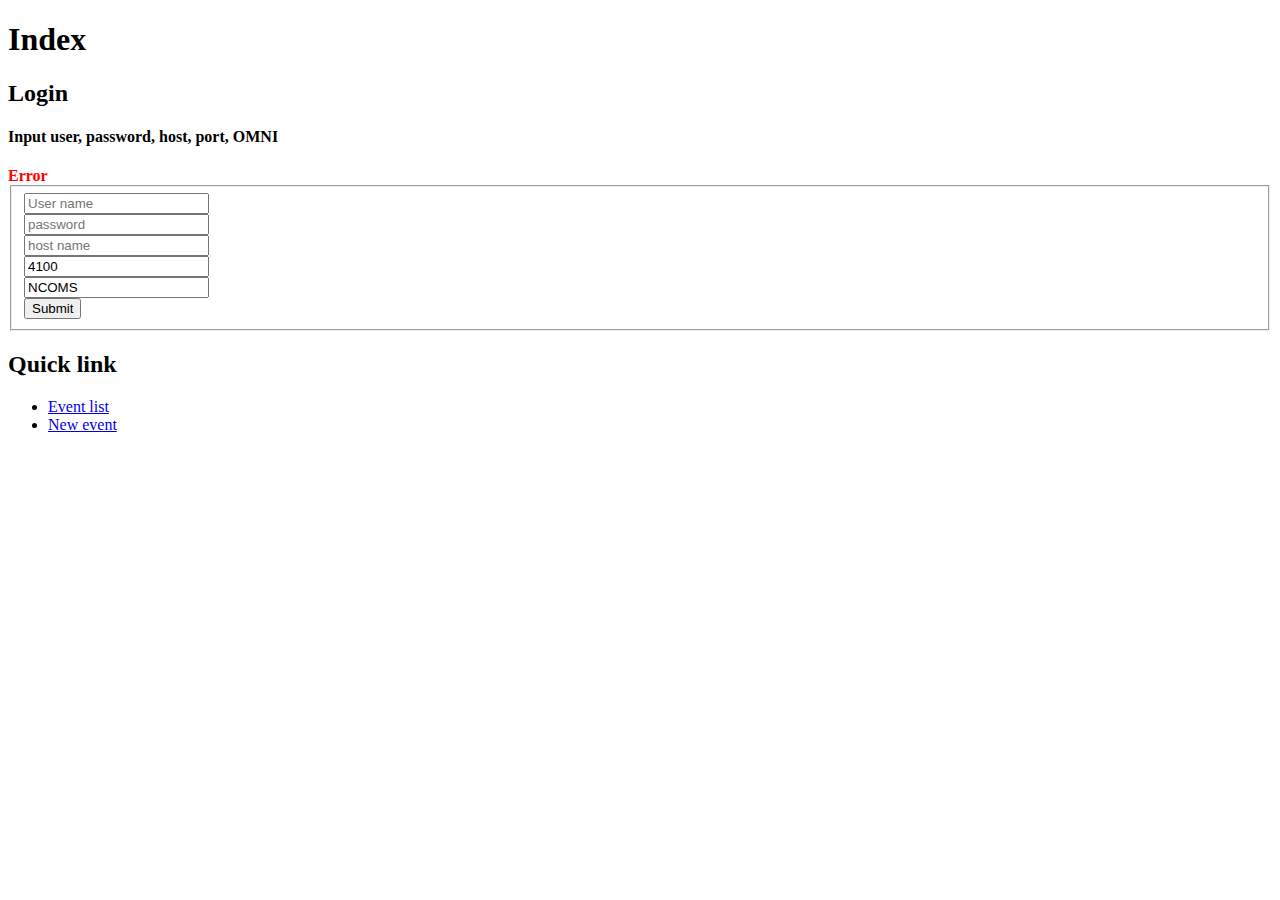
<file: omniViewerCommon/src/main/resources/templates/index.html>
<!DOCTYPE html>
<html xmlns="http://www.w3.org/1999/xhtml" th:lang="${#locale.language}" xmlns:th="http://www.thymeleaf.org">
    <head th:replace="base :: header">
        <title>Index</title>
    </head>
    <body>
        <h1 th:text="#{text.index}">Index</h1>
        <h2 th:text="#{text.login}">Login</h2>
        <h4 th:text="#{text.divwelcome}">Input user, password, host, port, OMNI</h4>

        <div style="font-weight: bold;color: red" th:unless="${#strings.isEmpty(errmsg)}" th:text="#{text.error}+'. '+${errmsg}">Error</div>

        <form action="#" th:action="@{/connect}" method="post">
            <fieldset>
                <div class="container">
                    <div class="row">
                        <div class="column">
                            <input type="text" name="username" placeholder="User name" maxlength="10" />
                        </div>
                        <div class="column">
                            <input type="password" name="password" placeholder="password" maxlength="10" />
                        </div>
                        <input type="text" name="host" placeholder="host name" maxlength="253"/>
                        <div class="column">
                            <input type="text" name="port" value="4100" placeholder="port" maxlength="8"/>
                        </div>
                        <div class="column">
                            <input type="text" name="ncoms" value="NCOMS" placeholder="OMNI" maxlength="64"/>
                        </div>
                    </div>
                    <div class="row">
                        <div class="column"><input class="button" type="submit" th:value="#{button.connect}"/></div>
                    </div>
                </div>

            </fieldset>
        </form>


        <h2 th:text="#{text.quicklink}">Quick link</h2>
	<ul>
            <li><a href="/" th:href="@{/view}">Event list</a></li>
            <li><a href="/" th:href="@{/create}" th:text="#{text.create}">New event</a></li>
	</ul>
    </body>
</html>
</file>
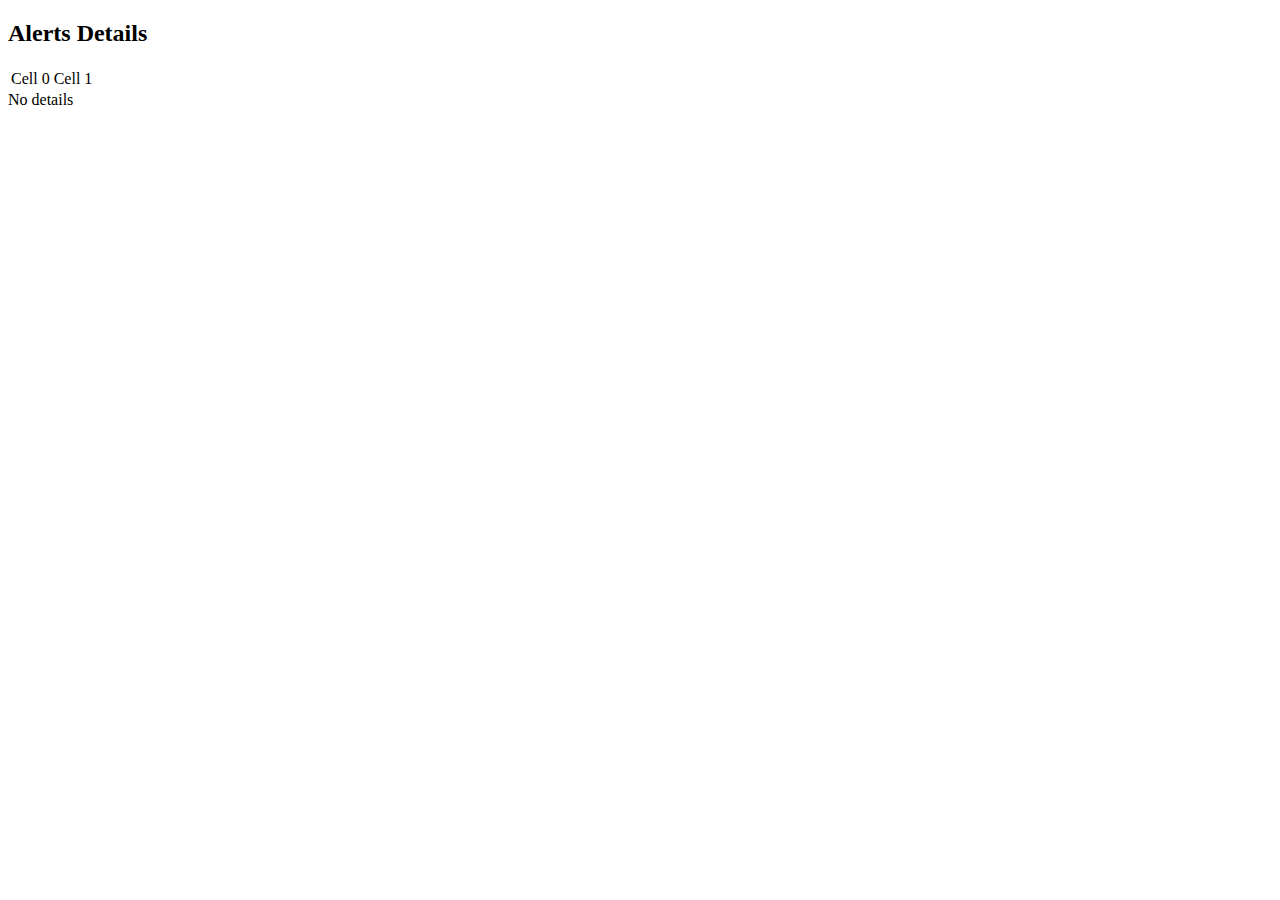
<file: omniViewerCommon/src/main/resources/templates/alertsdetails.html>
<!DOCTYPE html>
<!--
To change this license header, choose License Headers in Project Properties.
To change this template file, choose Tools | Templates
and open the template in the editor.
-->
<html xmlns="http://www.w3.org/1999/xhtml" th:lang="${#locale.language}" xmlns:th="http://www.thymeleaf.org">
    <head th:replace="base :: header">
        <title>Alerts Details</title>
    </head>
    <body>
        <h2 th:text="#{text.alerts.details.header}">Alerts Details</h2>
        <div th:if="${not #arrays.isEmpty(details)}">
        <table>
        <tbody>
         <tr th:each="row : ${details}">
          <td th:text="${row[0]}">Cell 0</td><td th:text="${row[1]}">Cell 1</td>
         </tr>
         </tbody>
        </table>
        </div>
        <div th:if="${#arrays.isEmpty(details)}"
             th:text="#{text.alerts.details.nodetails}">No details
        </div>
    </body>
</html>
</file>
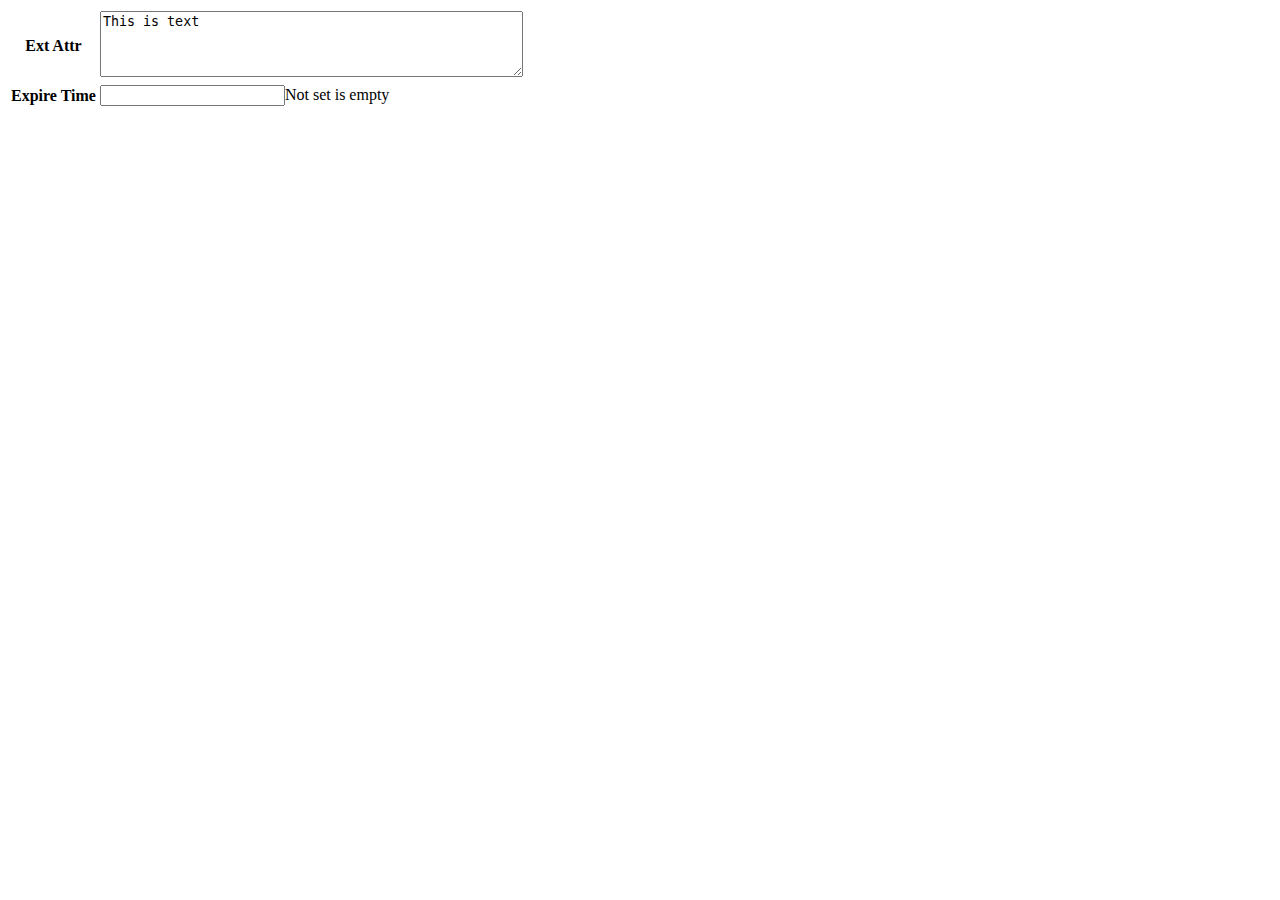
<file: omniViewerCommon/src/main/resources/templates/customFields.html>
<!DOCTYPE html>
<html xmlns="http://www.w3.org/1999/xhtml" th:lang="${#locale.language}" xmlns:th="http://www.thymeleaf.org">
<head>
<meta charset="UTF-8" />
<title>Insert title here</title>
</head>
<body>

	<table>

	<tr th:fragment="extAttr-notEmpty">
        <th>
            <div th:text="#{event.edit.extattr}">Ext Attr</div></th>
        <td><textarea class="adv-input"
                      rows="4" cols="50"
                      th:readonly="${view}"
                      th:field="*{extAttr}">This is text</textarea></td>
    </tr>
    <tr class="adv-hidden" hidden="hidden" th:fragment="extAttr-Empty">
        <th>
            <div th:text="#{event.edit.extattr}">Ext Attr</div></th>
        <td><textarea id="extAttr"
                      rows="4" cols="50"
                      th:field="*{extAttr}">This is text</textarea></td>
    </tr>

		<tr th:fragment="eventId" class="adv-hidden" hidden="hidden">
			<th><div th:text="#{event.edit.eventid}">Event ID</div></th>
			<td><input type="text" th:field="*{eventId}" /></td>
		</tr>
		<tr th:fragment="location" class="adv-hidden" hidden="hidden">
			<th><div th:text="#{event.edit.location}">Location</div></th>
			<td><input type="text" th:field="*{location}" /></td>
		</tr>
		<tr th:fragment="customer" class="adv-hidden" hidden="hidden">
			<th><div th:text="#{event.edit.customer}">Location</div></th>
			<td><input type="text" th:field="*{customer}" /></td>
		</tr>
		<tr th:fragment="url" class="adv-hidden" hidden="hidden">
			<th><div th:text="#{event.edit.url}">URL</div></th>
			<td><input type="text" th:field="*{url}" /></td>
		</tr>

		<!-- Hidden expire time Not Set (0)-->
		<tr th:fragment="expireTime-Set">
			<th><div th:text="#{event.edit.expiretime}">Expire Time</div></th>
			<td><input type="text" class="adv-input" th:readonly="${view}"
				th:field="*{expireTime}" />Not set is empty</td>
		</tr>
		<tr th:fragment="expireTime-0" class="adv-hidden" hidden="hidden">
			<th><div th:text="#{event.edit.expiretime}">Expire Time</div></th>
			<td><input type="text" th:field="*{expireTime}" /></td>
		</tr>

	</table>

</body>
</html>
</file>
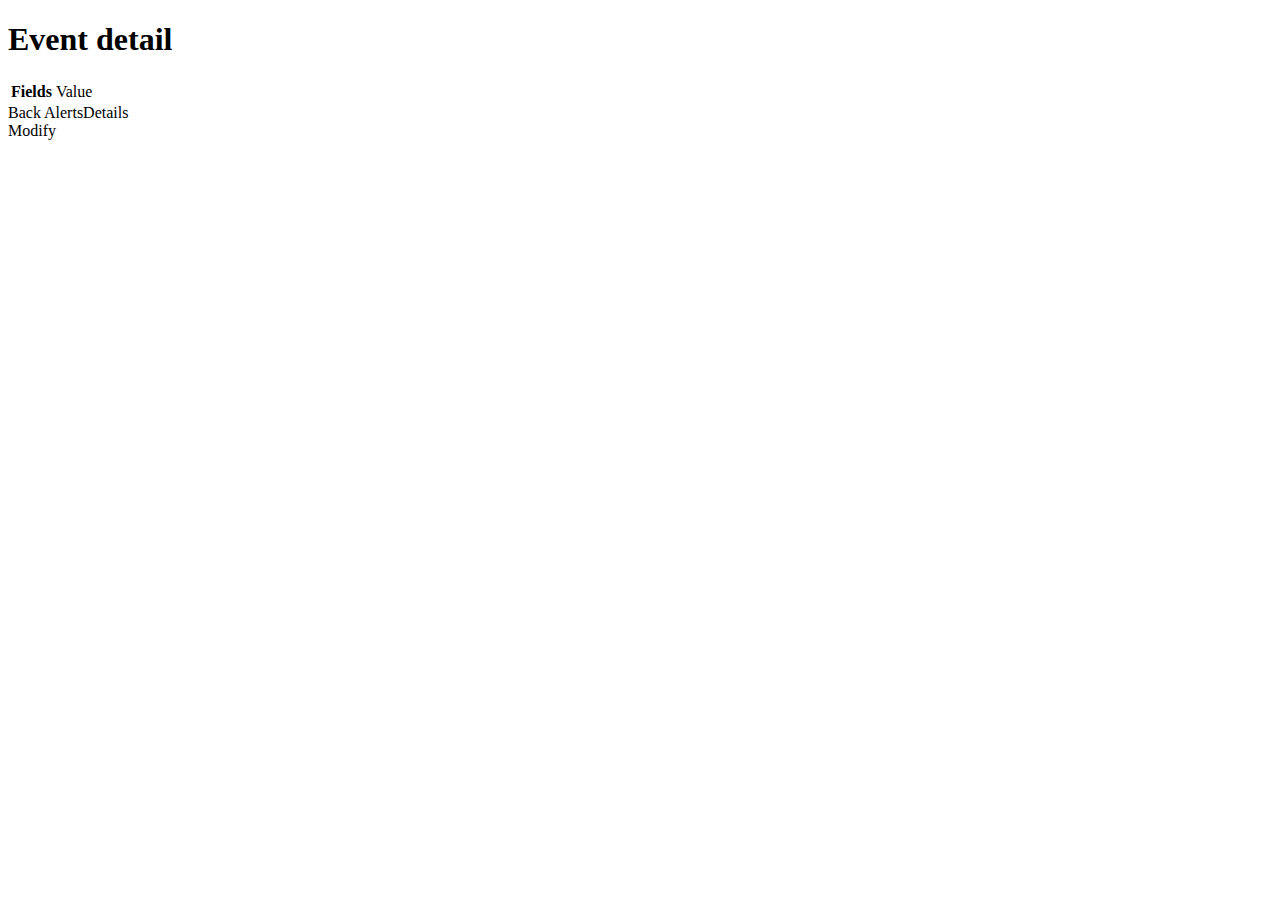
<file: omniViewerCommon/src/main/resources/templates/detail.html>
<!DOCTYPE html>
<html xmlns="http://www.w3.org/1999/xhtml" th:lang="${#locale.language}" xmlns:th="http://www.thymeleaf.org">
<head th:replace="base :: header">
    <title>Detail</title>
</head>
<body>
<h1>Event detail</h1>

<div class="container">
<div class="row">
<div class="column column-80 column-offset-10">
<table>
<tbody>
<tr th:each="field : ${listFields}"
		th:unless="*{#strings.isEmpty(event.__${field}__) or event.__${field}__ == 0}">
	<th th:text="${field}">Fields</th>
	<td th:text="${event.__${field}__}">Value</td>
</tr>

</tbody>
</table>
</div>
</div>

	<div class="row">
		<div class="column column-33">
			<a class="button button-clear" th:href="@{/view}"
				th:text="#{button.back}">Back</a>
			<a class="button button-clear" th:href="@{/alertsdetails(id=${event.identifier})}"
				th:text="#{button.alerts.details}" target="_blank">AlertsDetails</a>
		</div>
		<div class="column column-67">
			<a class="button" th:href="@{/detail(serial=${event.serial}, edit=true)}">Modify</a>
		</div>
	</div>

<!-- 
	<div class="row">
		<div class="column column-67 column-offset-33">
			<label style="color: grey; font-weight: bold;">
			<input type="checkbox" name="advchk" onchange="advField(checked)" />
			<input type="hidden" id="view" name="view" th:value="${view}" />
			<span class="label-body" th:text="#{checkbox.detail.adv}">Show empty</span></label>
		</div>
	</div> -->
</div>
		<div th:replace="base :: footer"></div>
</body>
</html>
</file>
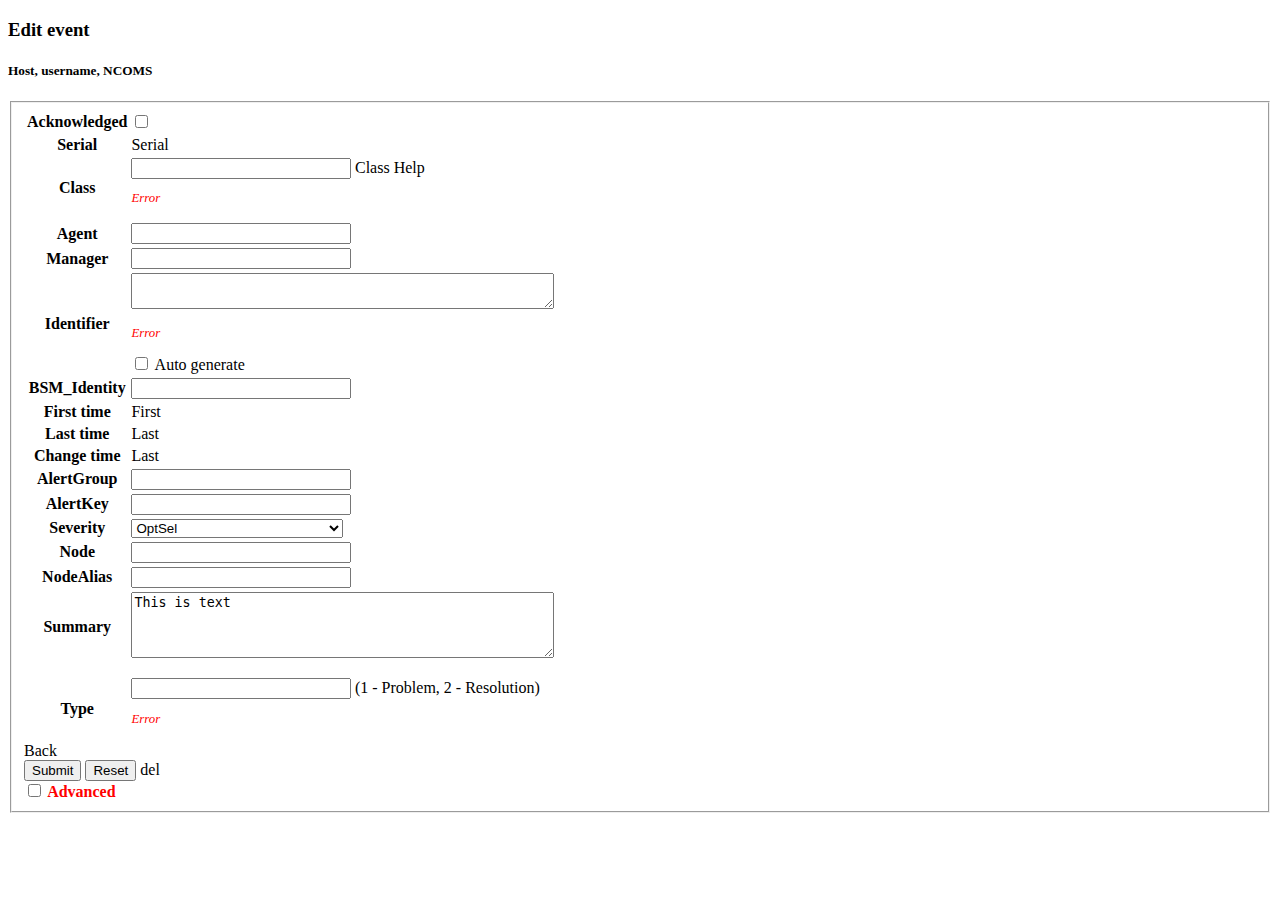
<file: omniViewerCommon/src/main/resources/templates/edit.html>
<!DOCTYPE html>
<html xmlns="http://www.w3.org/1999/xhtml" th:lang="${#locale.language}" xmlns:th="http://www.thymeleaf.org">
<head th:replace="base :: header">
    <title>Edit</title>
</head>
<body>
<style>
tr td th {line-height:16px;}
input[type=text] {width:50%;}
select {width:50%;}
p {color:red;font-size:80%;font-style:oblique;}
</style>

<h3 th:text="#{text.edit}">Edit event</h3>

<h5 th:text="${username}+'@'+${host}+'/'+${ncoms}">Host, username, NCOMS</h5>

<div class="container">
<form action="modify" th:action="@{/modify}" th:object="${event}" method="post">
<fieldset>
<div class="row">
 <div class="column">
<table>
<tbody>
    <tr>
        <th><div th:text="#{event.edit.ack}">Acknowledged</div></th>
        <td><input type="checkbox" th:field="*{ack}"/></td>
    </tr>
    <tr th:if="${view}">
        <th><div th:text="#{event.serial}">Serial</div></th>
        <td><div id="serial" th:text="*{serial}">Serial</div>
            <input type="hidden" th:field="*{serial}"/>
        </td>
    </tr>
    <tr>
        <th><div th:text="#{event.edit.class}">Class</div></th>
        <td>
            <input type="text" th:field="*{eventClass}" th:disabled="${view}"/>
            <span th:if="${view}" th:text="'('+${classStr[event.eventClass]}+')'">Class</span>
            <a th:unless="${view}" th:href="@{/helpClass}" th:text="#{text.help.list.class}" target="_blank">Help</a>
            <p th:if="${#fields.hasErrors('eventClass')}"
               th:errors="*{eventClass}">Error</p>
        </td>
    </tr>
    
    <tr>
        <th><div th:text="#{event.edit.agent}">Agent</div></th>
        <td><input type="text" id="agent" onchange="generateId()"
                   th:field="*{agent}" th:disabled="${view}"/></td>
    </tr>
    <tr>
        <th><div th:text="#{event.edit.manager}">Manager</div></th>
        <td><input type="text" th:field="*{manager}" th:disabled="${view}"/></td>
    </tr>

    <tr>
        <th><div th:text="#{event.identifier}">Identifier</div></th>
        <td><textarea
                id="id"
                cols="50"
                rows="2"
                th:field="*{identifier}"
                th:readonly="${view}">
            </textarea>
            <p th:if="${#fields.hasErrors('identifier')}"
               th:errors="*{identifier}">Error</p>
            <div th:unless="${view}">
                <input type="checkbox" id="genid"/>
                <label class="label-inline" for="genid">Auto generate</label>
            </div>
        </td>
    </tr>
    <tr>
        <th><div th:text="#{event.bsmid}">BSM_Identity</div></th>
        <td><input type="text" th:field="*{bsm_Identity}" th:disabled="${view}"/></td>
    </tr>
    <tr th:if="${view}">
        <th><div th:text="#{event.first}">First time</div></th>
        <td><div id="first" th:text="*{firstOccurrence}">First</div></td>
    </tr>
    <tr th:if="${view}">
        <th><div th:text="#{event.last}">Last time</div></th>
        <td><div id="last" th:text="*{lastOccurrence}">Last</div></td>
    </tr>
    <tr th:if="${view}">
        <th><div th:text="#{event.statechange}">Change time</div></th>
        <td><div id="state" th:text="*{stateChange}">Last</div></td>
    </tr>
    <tr>
        <th><div th:text="#{event.edit.agroup}">AlertGroup</div></th>
        <td><input type="text" id="agroup" onchange="generateId()"
                   th:field="*{alertGroup}" th:disabled="${view}"/></td>
    </tr>
    <tr>
        <th><div th:text="#{event.edit.akey}">AlertKey</div></th>
        <td><input type="text" id="akey" onchange="generateId()"
                   th:field="*{alertKey}" th:disabled="${view}"/></td>
    </tr>
    <tr>
        <th><div th:text="#{event.edit.sev}">Severity</div></th>
        <td>
            <select id="svr" th:field="*{severity}">
		<option th:each="sev : ${sevStr}"
		  th:value="${sev.key}"
		  th:text="${sev.value}" 
		  th:if="${sev.key} == *{severity}" selected="selected">OptSel</option>
		  <option th:each="sev : ${sevStr}"
		  th:value="${sev.key}"
		  th:text="${sev.value}"
		  th:unless="${sev.key} == *{severity}">Opt</option>
            </select>
        </td>
    </tr>
    <tr>
        <th><div th:text="#{event.edit.node}">Node</div></th>
        <td><input type="text" id="node" onchange="generateId()"
                   th:field="*{node}" th:disabled="${view}"/></td>
    </tr>
    <tr>
        <th><div th:text="#{event.edit.alias}">NodeAlias</div></th>
        <td><input type="text" id="nodealias" onchange="generateId()"
                   th:field="*{nodeAlias}" th:disabled="${view}"/></td>
    </tr>

    <!-- Hidden empty field -->
    <tr th:unless="*{#strings.isEmpty(summary)}">
        <th>
            <div th:text="#{event.edit.summary}">Summary</div></th>
        <td><textarea class="adv-input"
                      rows="4" cols="50"
                      th:readonly="${view}"
                      th:field="*{summary}">This is text</textarea></td>
    </tr>
    <tr class="adv-hidden" hidden="hidden" th:if="*{#strings.isEmpty(summary)}">
        <th>
            <div th:text="#{event.edit.summary}">Summary</div></th>
        <td><textarea id="summary"
                      rows="4" cols="50"
                      th:field="*{summary}">This is text</textarea></td>
    </tr>

<!-- Custom section start -->

	<tr
    	th:replace="customFields :: *{#strings.isEmpty(extAttr)} ? 'extAttr-Empty' : 'extAttr-notEmpty'"> 
    </tr>

    <tr th:replace="customFields :: eventId"></tr>
    <tr th:replace="customFields :: location"></tr>
    <tr th:replace="customFields :: customer"></tr>
    <tr th:replace="customFields :: url"></tr>

    <tr
    	th:replace="customFields :: *{expireTime == 0} ? 'expireTime-0' : 'expireTime-Set'"> 
    </tr>

<!-- Custom section end -->
    <tr>
        <th><div th:text="#{event.edit.type}">Type</div></th>
        <td>
            <input type="text" id="type" onchange="generateId()"
                   th:field="*{type}" th:disabled="${view}"/>
            <span>(1 - Problem, 2 - Resolution)</span>
            <p th:if="${#fields.hasErrors('type')}"
               th:errors="*{type}">Error</p>
        </td>
    </tr>
</tbody>
</table>
 </div>
</div>

<div class="row">
    <div class="column column-33">
        <a class="button button-clear" th:href="@{/view}" th:text="#{button.back}">Back</a>
    </div>
    <div class="column column-67">
<input th:value="#{button.save}" class="button" type="submit" />
<input th:value="#{button.reset}" class="button button-outline" type="reset" />

<a th:href="@{/delete(serial=*{serial})}"
   th:text="#{button.delete}"
   th:if="${view}"
   class="button button-delete">del</a>

</div>
</div>
    <div class="row">
        <div class="column column-67 column-offset-33">
    <label style="color: red; font-weight: bold;">
        <input type="checkbox" name="advchk" onchange="advField(checked)"/>
        <input type="hidden" id="view" name="view" th:value="${view}"/>
        <span class="label-body" th:text="#{checkbox.edit.adv}">Advanced</span>
    </label>
            </div>
        </div>

</fieldset>
</form>
</div>

<div th:replace="base :: footer"></div>
</body>
</html>
</file>
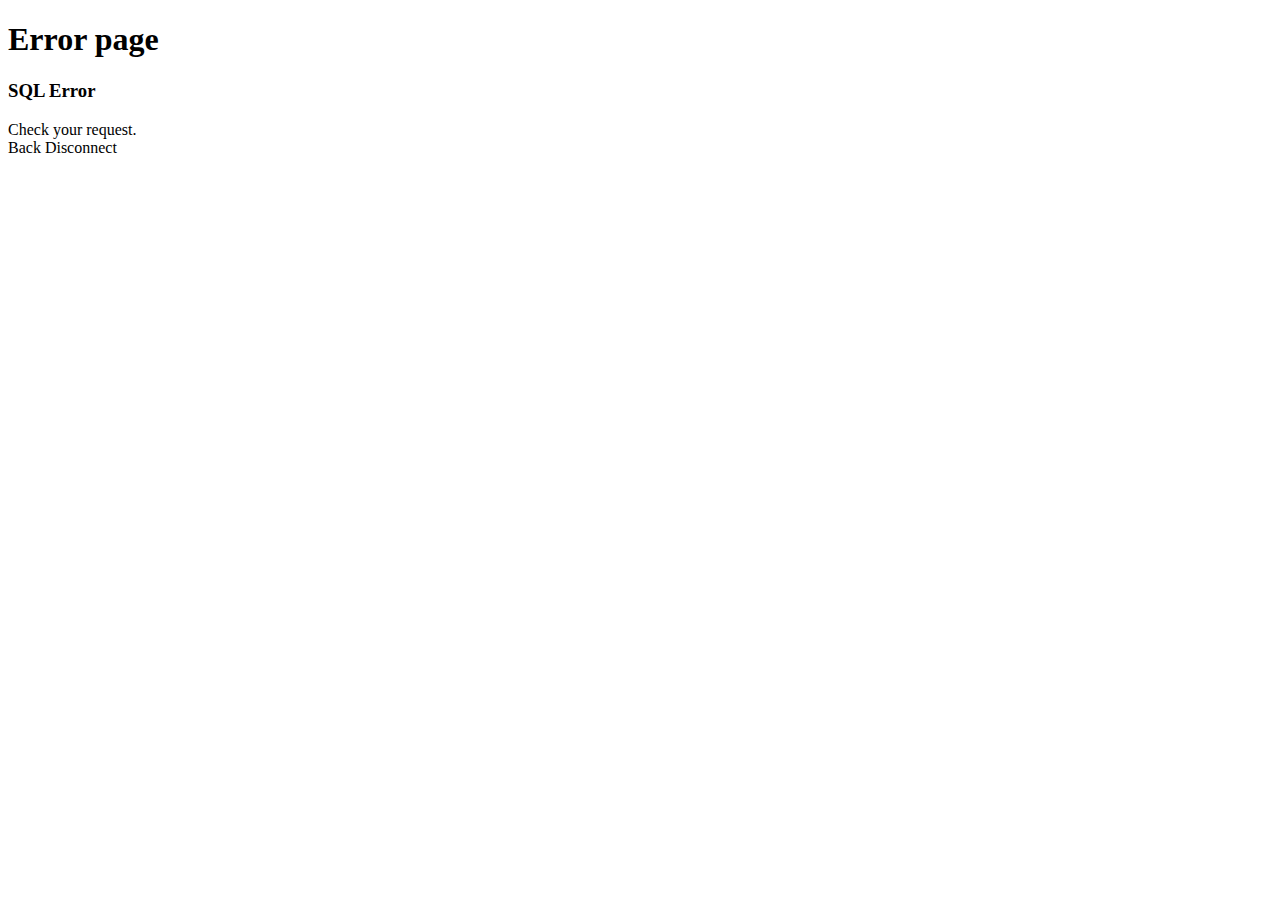
<file: omniViewerCommon/src/main/resources/templates/errorspage.html>
<!DOCTYPE html>
<!--
To change this license header, choose License Headers in Project Properties.
To change this template file, choose Tools | Templates
and open the template in the editor.
-->
<html xmlns="http://www.w3.org/1999/xhtml" th:lang="${#locale.language}" xmlns:th="http://www.thymeleaf.org">
    <head th:replace="base :: header">
        <title>Err</title>
    </head>
    <body>
        <h1>Error page</h1>
        <div class="container">
            <div class="row">
                <div class="column column-60">
                   <h3>SQL Error</h3>
                   <div style="font-style:italic;" th:text="${errorMsg}"></div>
                   <div>Check your request.</div>
                </div>
            </div>
            <div class="row">
                <a class="button" th:href="@{/view(err='true')}">Back</a>
                <a class="button button-clear" th:href="@{/disconnect}">Disconnect</a>
            </div>
        </div>
    </body>
</html>
</file>
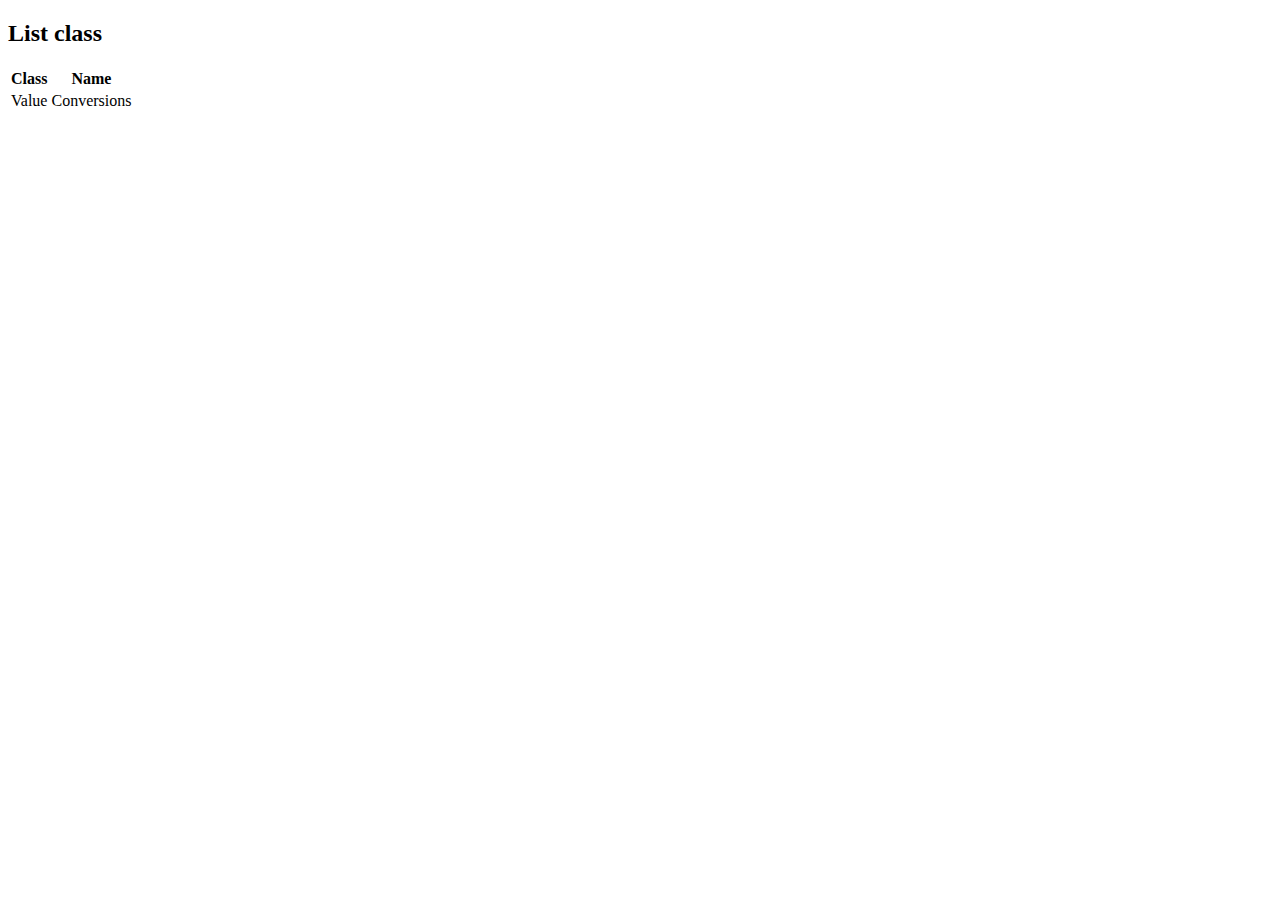
<file: omniViewerCommon/src/main/resources/templates/helpclass.html>
<!DOCTYPE html>
<!--
To change this license header, choose License Headers in Project Properties.
To change this template file, choose Tools | Templates
and open the template in the editor.
-->
<html xmlns="http://www.w3.org/1999/xhtml" th:lang="${#locale.language}" xmlns:th="http://www.thymeleaf.org">
    <head th:replace="base :: header">
        <title>Help</title>
    </head>
    <body>
        <h2>List class</h2>
        <table>
            <thead>
                <tr>
                    <th>Class</th><th>Name</th>
                </tr>
            </thead>
            <tbody>
                <tr th:each="cc : ${classConv}">
                    <td th:text="${cc.key}">Value</td><td th:text="${cc.value}">Conversions</td>
                </tr>
            </tbody>
        </table>
    </body>
</html>
</file>
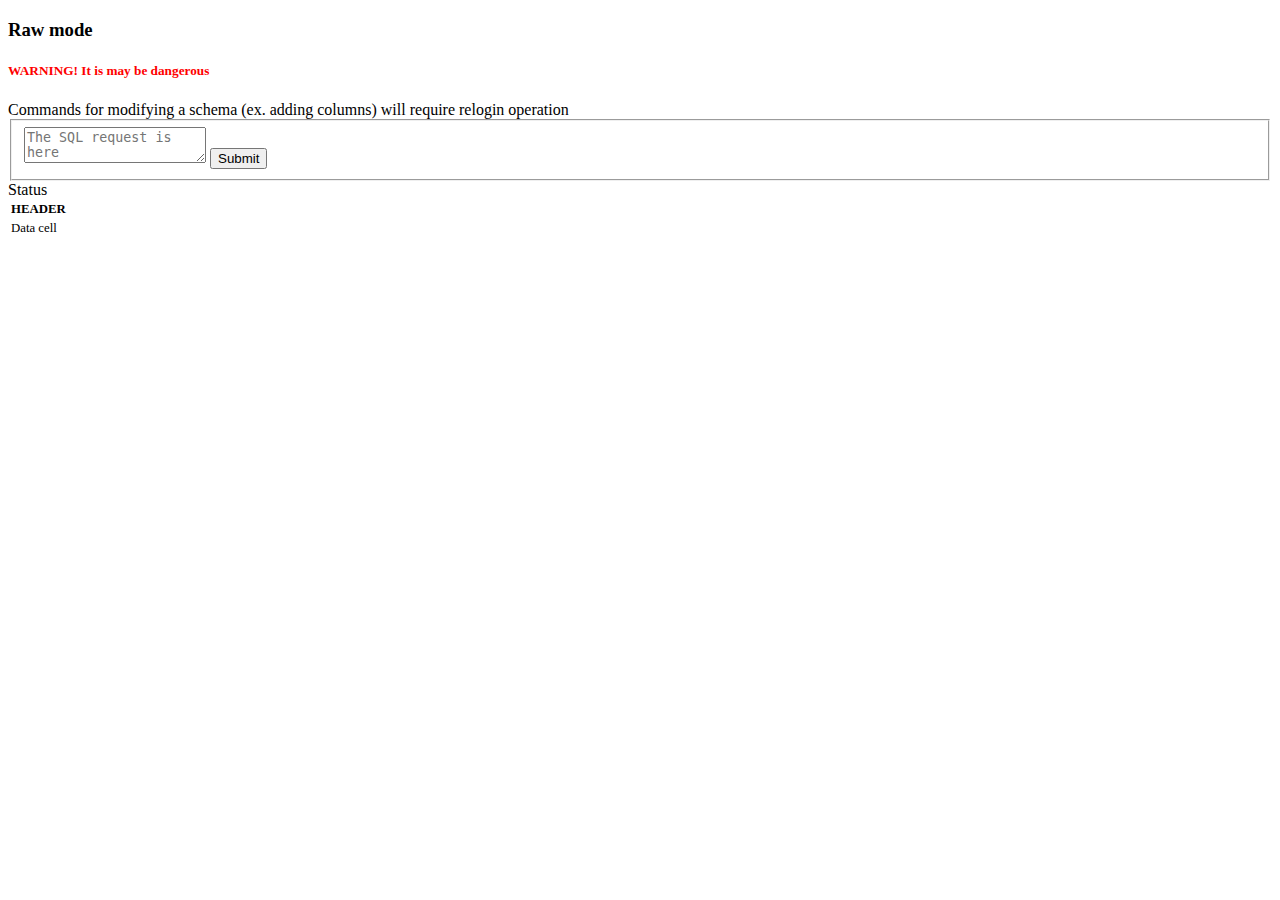
<file: omniViewerCommon/src/main/resources/templates/rawmode.html>
<!DOCTYPE html>
<html xmlns="http://www.w3.org/1999/xhtml" xmlns:th="http://www.thymeleaf.org">
<head th:replace="base :: header">
    <title>Raw mode</title>
</head>
<body>
<h3 th:text="#{text.rawmode}">Raw mode</h3>
<h5 style="color:#FE0000;">WARNING! It is may be dangerous</h5>
<div>Commands for modifying a schema (ex. adding columns) will require relogin operation</div>
<form id="sqlform" method="post" action="rawmode" th:action="@{/rawmode}">
<fieldset>
<textarea name="sqlrequest" placeholder="The SQL request is here" th:text="${sqlrequest}">
</textarea>
<input class="button" type="submit" value="Submit"/>
</fieldset>
</form>

<div th:if="${res}">
<div th:text="${res}">Status</div>
<table style="font-size:80%;" th:if="${headers}">
<thead>
<tr><th th:each="head : ${headers}" th:text="${head}">HEADER</th></tr>
</thead>
<tbody>
<tr th:each="row : ${data}"><td th:each="cell : ${row}" th:text="${cell}">Data cell</td></tr>
</tbody>
</table>
</div>

</body>
</html>
</file>
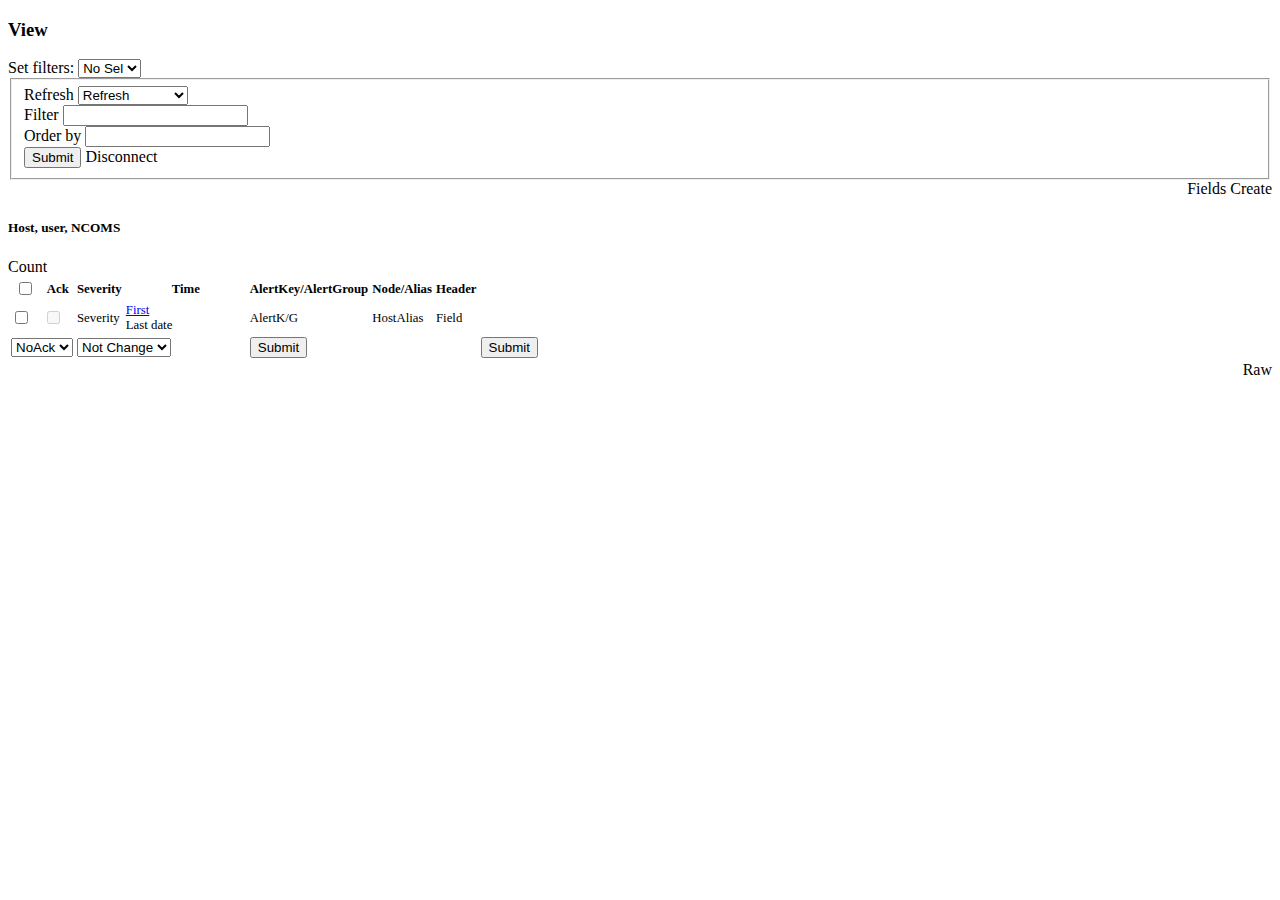
<file: omniViewerCommon/src/main/resources/templates/view.html>
<!DOCTYPE html>
<html xmlns="http://www.w3.org/1999/xhtml" th:lang="${#locale.language}" xmlns:th="http://www.thymeleaf.org">
<head th:replace="base :: header">
    <title>View</title>
</head>

<body>

<script th:inline="javascript">
    if ([[${refresh}]]) {
        var x = document.createElement("META");
        x.setAttribute("http-equiv", "refresh");
        x.setAttribute("content", String([[${refresh}]]));
        document.head.appendChild(x);
    }
</script>


<h3 th:text="#{text.view}">View</h3>

<div class="container">
    <div class="row">
			<div class="column column-20">
				<label for="selFilter" th:text="#{label.selfilter}">Set
					filters:</label> <select name="selFilter" onchange="setFilter(value)">
					<option value="Class=0" selected="selected"
						th:text="#{text.selfilter.value}">No Sel</option>
					<option th:each="el : ${listFilters}" th:text="${el.key}"
						th:value="${el.value}">Set 1</option>
				</select>
			</div>
	</div>

<form id="formQuery">
<fieldset>
	<div class="row">
		<div class="column column-20">
			<label for="ref" th:text="#{label.refresh}">Refresh</label>
			<select	name="ref" style="width: 110px" onchange="submit()">
				<option th:each="r : ${listRef}" th:value="${r.value}"
						th:text="${r.key}" th:if="${r.value} == ${refresh}"
						selected="selected">Refresh</option>
				<option th:each="r : ${listRef}" th:value="${r.value}"
						th:text="${r.key}" th:unless="${r.value} == ${refresh}">Refresh</option>
			</select>
		</div>

		<div class="column column-50">
			<label for="query" th:text="#{label.query}">Filter</label>
			<input type="text" name="query" th:value="${filter}" id="rawFilter" />
		</div>
		<div class="column column-33">
			<label for="order" th:text="#{events.order}">Order by</label>
			<input type="text" name="order" th:placeholder="#{events.order}" th:value="${order}" />
						<!-- <input type="text" name="group" placeholder="Group by"/> -->
		</div>
	</div>
	<div class="row">
		<div class="column column-offset-20">
			<input class="button button-small" type="submit" th:value="#{filter.submit}" />
			<a class="button button-outline button-small" th:href="@{/disconnect}"
				th:text="#{button.disconnect}">Disconnect</a>
		</div>
	</div>
</fieldset>
</form>
</div>

<!-- Table with events list -->

<div align="right">
    <a target="_blank" th:href="@{/columns}" th:text="#{text.columns}">Fields</a>
    <a class="button button-clear" th:href="@{/create}" th:text="#{text.create}">Create</a>
</div>

    <h5 th:text="${username}+'@'+${host}+'/'+${ncoms}">Host, user, NCOMS</h5>
    <div th:text="#{text.count} + ' ' + ${count}">Count</div>

<form action="#" th:action="@{/bulkedit}" method="post" onsubmit="return confirm('Change events?')">
    <div class="row">
    <div class="column">
<table style="font-size: 80%;">
<thead th:bgcolor="Silver">
<tr>
	<th><input type="checkbox" name="ACK" onclick="setAll(checked)"/></th>
	<th th:text="#{event.header.ack}">Ack</th>
	<th th:text="#{event.header.sev}">Severity</th>
	<th th:text="#{event.header.time}" style="min-width: 120px">Time</th>
	<th th:text="#{event.header.akey} +' / '+ #{event.header.agroup}">AlertKey/AlertGroup</th>
	<th th:text="#{event.header.node} +' / '+ #{event.header.alias}">Node/Alias</th>
	
	<!-- Custom list here -->
	<th th:each="f : ${listFields}" th:text="${f.value}">Header</th>
</tr>
</thead>

<tbody>



<tr class="tr-hover" th:id="'id'+${event.serial}" th:each="event : ${events}">
	<td><input type="checkbox" name="eventserial"
			th:value="${event.serial}" onclick="changeColor(value, checked)" />
	</td>

	<td><input type="checkbox" name="ACK" th:checked="${event.ack}" disabled="disabled"/></td>

	<td style="color:black" th:text="${sevStr[event.severity]}" th:bgcolor="${colors[event.severity]}">Severity</td>
	<td>
		<a href="detail.html" th:href="@{/detail(serial=${event.serial}, edit=${false})}"
		   th:text="${#dates.format(event.firstOccurrence, 'dd.MM.yy HH:mm')}">First</a>
		<div th:text="${#dates.format(event.lastOccurrence, 'dd.MM.yy HH:mm')}">Last date</div>
	</td>
	<td th:text="${event.alertKey}+' / '+${event.alertGroup}">AlertK/G</td>

	<td th:text="${event.node}+' / '+${event.nodeAlias}">HostAlias</td>

	<td th:each="f : ${listFields}" th:text="${event.__${f.key}__}">Field</td>
</tr>
<tr>
    <td colspan="2">
    <select name="ack">
     <option value="-1" selected="selected" th:text="#{event.header.ack}">NoAck</option>
     <option value="1" th:text="#{text.ack.yes}">Yes</option>
     <option value="0" th:text="#{text.ack.no}">No</option>
    </select>
    </td>

    <td colspan="2">
     <select name="sev">
      <option value="-1" selected="selected" th:text="#{event.header.sev}">Not Change</option>
      <option th:each="sev : ${sevStr}" th:value="${sev.key}" th:text="${sev.value}">Sev</option>
     </select>
    </td>

    <td colspan="3">
    <input class="button button-small" type="submit" th:name="action" th:value="Update"/>
    </td>
   <td>
   <input type="submit" class="button button-delete button-small" th:name="action" th:value="Delete"/>
   </td>
</tr>
</tbody>
</table>
</div>
</div>
</form>

<div align="right">
    <a target="_blank" class="button button-clear" th:href="@{/rawmode}" th:text="#{text.rawmode}">Raw</a>
</div>


<div th:replace="base :: footer"></div>

</body>
</html>
</file>
